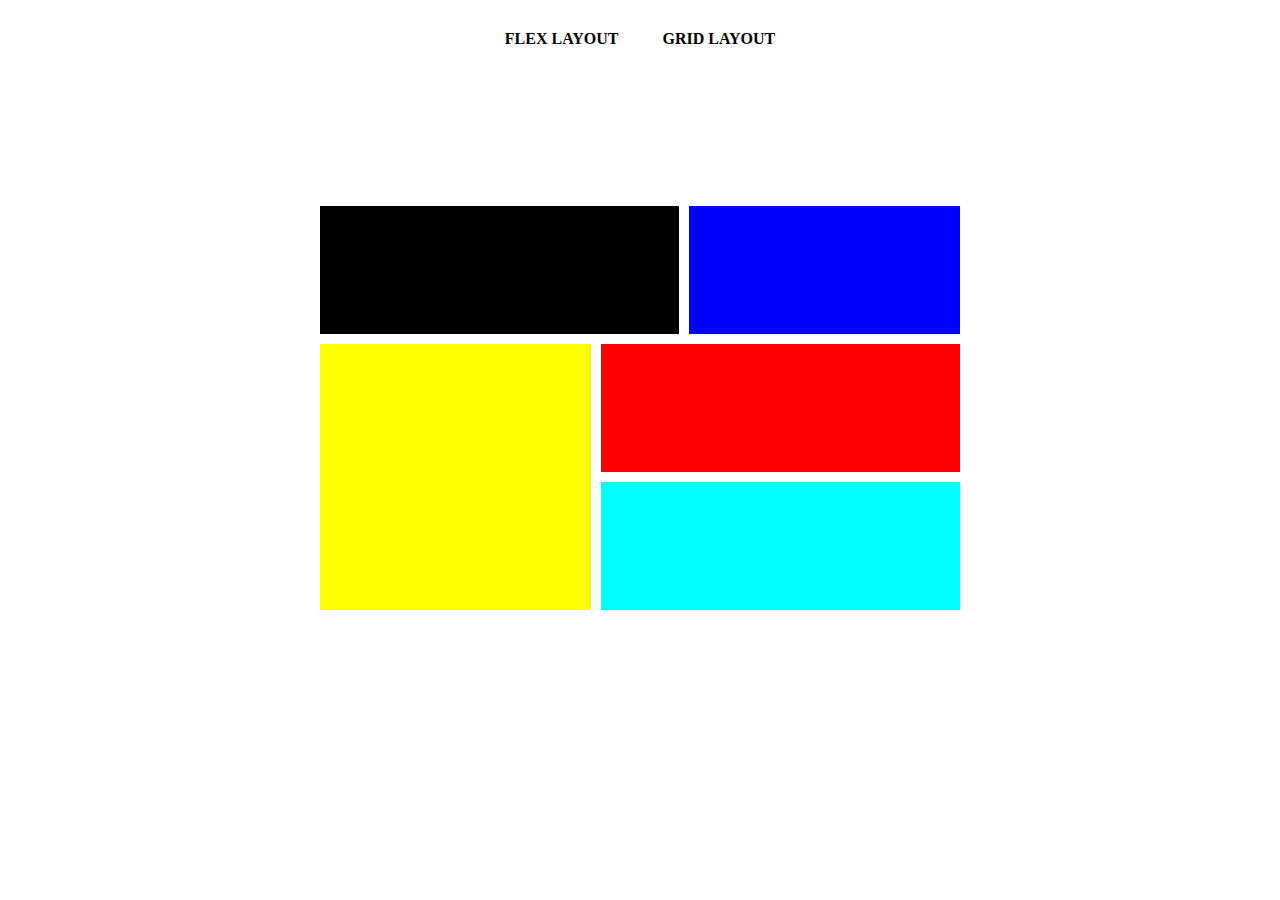
<file: grid.html>
<!DOCTYPE html>
<html lang="en">

<head>
    <meta charset="UTF-8">
    <meta http-equiv="X-UA-Compatible" content="IE=edge">
    <meta name="viewport" content="width=device-width, initial-scale=1.0">
    <title>Grid layout</title>
    <link rel="stylesheet" href="style.css">
</head>

<body style="background-color: white ;">
    <div class="hero-nav">
        <nav>
            <ul class="nav-wrap-item">
                <li class="nav-item"><a href="index.html" class="active nav-link">Flex layout</a></li>
                <li class="nav-item">
                    <a href="grid.html" class=" nav-link">Grid layout</a>
                </li>

        </nav>

        <div class="grid-container">
            <div class="items item-a" style="color: white;"></div>
            <div class="items item-b"></div>
            <div class="items item-c"></div>
            <div class="items item-d"></div>
            <div class="items item-e"></div>

        </div>
    </div>

</body>

</html>
</file>
<file: style.css>
* {
    margin: 0;
    padding: 0;
    box-sizing: border-box;
}

body {
    background-color: white;
}

.hero-nav {
    position: relative;
    width: 100%;
    height: 100%;
    background-color: white;
}

nav {
    display: flex;
    width: 100%;
    margin: auto;
    padding: 20px 0;
    align-items: center;
    justify-content: center;
}

nav ul li {
    display: inline-block;
    list-style: none;
    margin: 10px 20px;
    align-items: center;
}

nav ul li a {
    text-decoration: none;
    color: black;
    font-weight: bold;
    text-transform: uppercase;
}

nav ul li a:hover {
    color: coral;
}

main {
    width: 50%;
    margin: auto;
    display: flex;
    justify-content: center;
    align-items: center;
    height: 100vh;
}

.top-container {
    display: flex;
    justify-content: center;
    align-items: center;
    height: 80%;
    padding: auto;
    width: 400%;
}

.container-1 {
    background-color: hsl(31, 77%, 52%);
    padding: 12px 20px;
    align-items: center;
    flex-grow: 1;
    flex-shrink: 1;
    height: 70%;
    border-radius: 9px 0 0 9px;
}

.container-1 h3 {
    color: hsl(0, 0%, 95%);
    padding-top: 20px;
    padding-bottom: 20px;
    font-family: "Big Shoulders display";
    font-weight: 700;
}

.container-1 p {
    padding: 10px 0 50px 0;
    line-height: 25px;
    font-family: "Lexend Deca";
    font-weight: 400;
    color: hsla(0, 0%, 100%, 0.75);
    font-size: 15px;
}

.container-2 {
    background-color: hsl(184, 100%, 22%);
    padding: 12px 20px;
    align-items: center;
    flex-grow: 1;
    flex-shrink: 1;
    height: 70%;
}

.container-2 h3 {
    color: hsl(0, 0%, 95%);
    padding-top: 20px;
    padding-bottom: 20px;
    font-family: "Big Shoulders display";
    font-weight: 700;
}

.container-2 p {
    padding: 10px 0 30px 0;
    line-height: 25px;
    font-family: "Lexend Deca";
    font-weight: 400;
    color: hsla(0, 0%, 100%, 0.75);
    font-size: 15px;
}

.container-3 {
    background-color: hsl(179, 100%, 13%);
    padding: 2px;
    align-items: center;
    flex-grow: 1;
    flex-shrink: 1;
    height: 70%;
    padding: 12px 20px;
    border-radius: 0 9px 9px 0;
}

.container-3 h3 {
    color: hsl(0, 0%, 95%);
    padding-top: 20px;
    padding-bottom: 20px;
    font-family: "Big Shoulders display";
    font-weight: 700;
}

.container-3 p {
    padding: 10px 0 50px 0;
    line-height: 25px;
    font-size: 15px;
    font-family: "Lexend Deca";
    font-weight: 400;
    color: hsla(0, 0%, 100%, 0.75);
}

.top-container button {
    padding: 10px 15px;
    color: hsl(0, 0%, 95%);
    border: 2px solid hsl(0, 0%, 95%);
    background-color: white;
    border-radius: 2rem;
    color: red;
    font-size: 10px;
    align-items: center;
    justify-content: center;
}

.top-container button:hover {
    padding: 15px;
    color: hsl(0, 0%, 95%);
    border: 2px solid hsl(0, 0%, 95%);
    background-color: transparent;
    border-radius: 2rem;
    color: white;
    font-size: 10px;
    align-items: center;
    justify-content: center;
}

.item-a {
    grid-area: a;
    background-color: black;
}

.item-b {
    grid-area: b;
    background-color: blue;
}

.item-c {
    grid-area: c;
    background-color: yellow;
}

.item-d {
    grid-area: d;
    background-color: red;
}

.item-e {
    grid-area: e;
    background-color: aqua;
}

.grid-container {
    width: 50%;
    display: grid;
    margin: 8rem auto;
    gap: 10px;
    grid-template-areas: "a a b" "a a b " "c d d" "c e e";
}

.grid-container .items {
    width: 100%;
    padding: 4rem 6rem;
}
</file>
